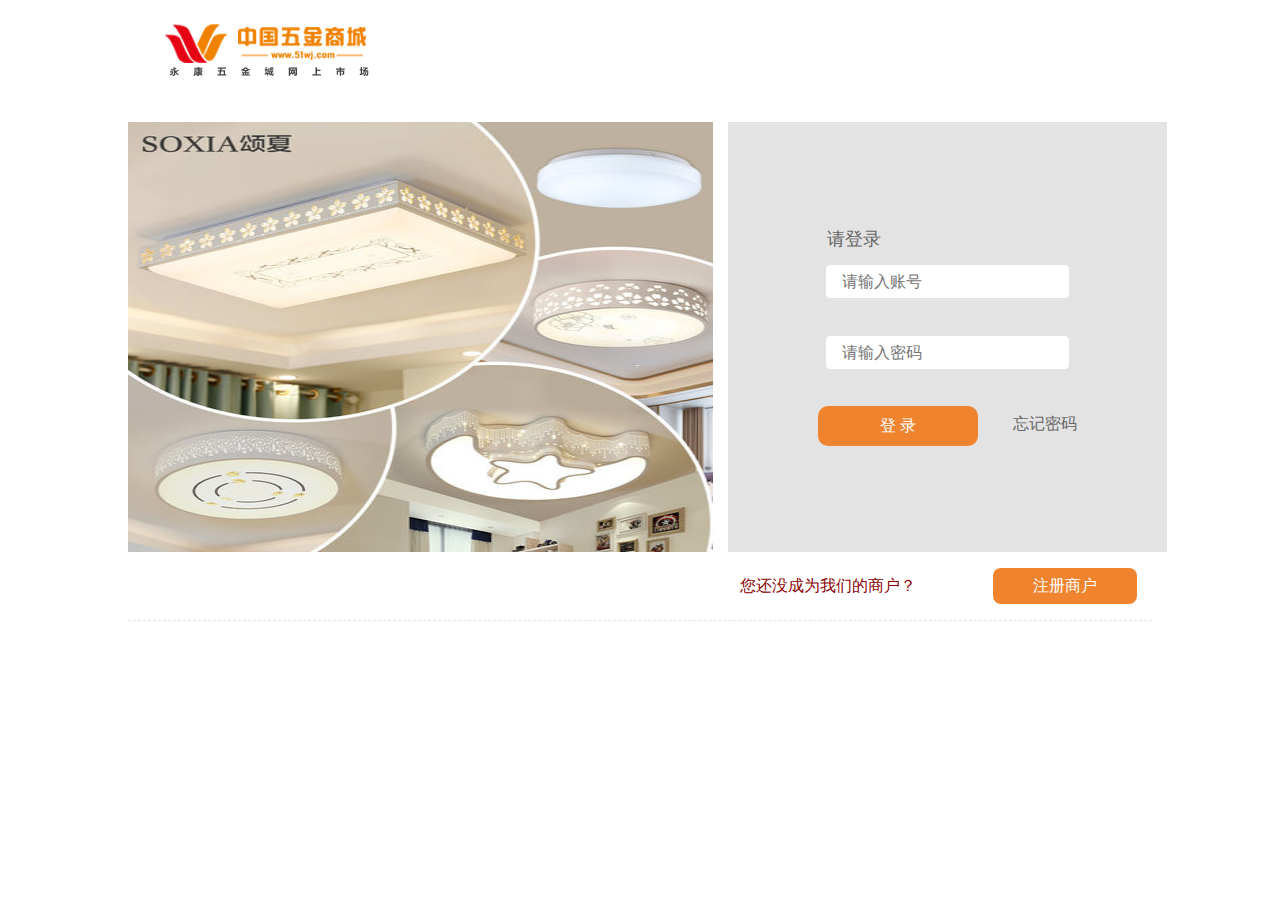
<file: yosaleclient/index.html>
<!DOCTYPE html>
<html lang="en">
<head>
    <meta charset="UTF-8">
    <title>登录</title>
    <link type="text/css" rel="stylesheet" href="css/bootstrap.min.css">
    <link type="text/css" rel="stylesheet" href="css/css/index.css">
    <script src="js/bootstrap.min.js"></script>
    <script src="js/jquery.js"></script>
    <script src="js/sha.js"></script>
    <script src="js/es/index.js" type="application/javascript"></script>
    <style>

    </style>
</head>
<body >
<div class="content">
    <header class="col-xs-12">
        <div class="col-xs-4">
            <img src="img/titlelogo.gif">
        </div>
    </header>
    <div class="row">
        <div class="col-xs-7" style="height: 430px;">
            <img src="img/logo.jpg" style="height: 100%">
        </div>
        <div class="col-xs-5 login">
            <p>请登录</p>
            <div>
                <input class="da-name font-h1" type="text"  placeholder="请输入账号">
            </div>
            <div style="margin-top: 20px">
                <input class="da-pwd font-h1" type="password" placeholder="请输入密码">
            </div>
            <p style="margin-top: 20px"> <button class="btn-login font-h1" >登  录</button><span class="font-h1 pointer">忘记密码</span></p>

        </div>
    </div>

    <div class="register">
        <div class="col-xs-7">
        </div>
        <div class="col-xs-5">
            <div>
                <span class="font-h1">您还没成为我们的商户？</span>
                <button class="btn-register font-h1" style="font-size: 16px">注册商户</button>
            </div>
        </div>
    </div>
    <!--line-->
    <div class="col-xs-12"></div>
</div>
</body>
<script src="js/bootstrap.min.js"></script>
<script src="js/es/index.js" type="application/javascript"></script>
<script src="js/sha.js"></script>
<script>
    $('.btn-register').on('click',function () {
        location.href = 'register.html';
    });
    $('.btn-login').on('click',function () {
        var username = $('.da-name').val();
        var pwd = $('.da-pwd').val();

        var obj = {
            username:username,
            password:pwd
        };
        console.log(obj)
        $.ajax({
            type:'post',
            url:SERVER_URL+OPEN_API+'yosalemanage/login',
            contentType:'application/json;charset=UTF-8',
            data:JSON.stringify(obj),
            dataType:'json',
            success:function (res) {
                console.log(res);
                if(res.rcd=='01'){
                    alert(res.rmk);
                }else{
                    localStorage.setItem('token',res.authToken);
                    if(res.loginRole == "1"){
                        location.href = 'merchant_mgr.html';
                    }
                }
            }
        });

    });
</script>
</html>
</file>
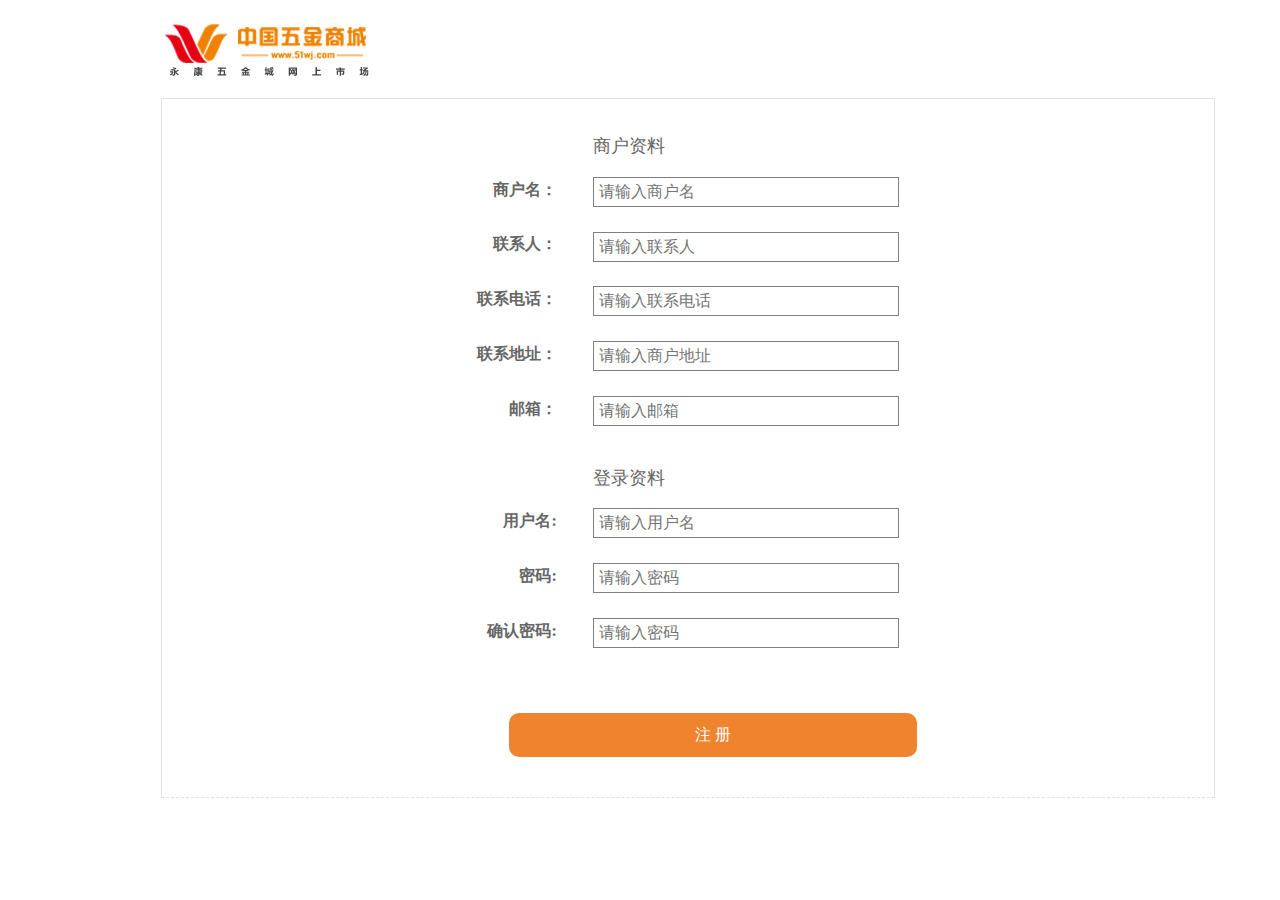
<file: yosaleclient/register.html>
<!DOCTYPE html>
<html lang="en">
<head>
    <meta charset="UTF-8">
    <title>注册</title>
    <link type="text/css" rel="stylesheet" href="css/bootstrap.min.css">
    <link type="text/css" rel="stylesheet" href="css/css/register.css">
    <link type="text/css" rel="stylesheet" href="css/css/index.css">
    <script src="js/bootstrap.min.js"></script>
    <script src="js/jquery.js"></script>
    <script src="js/sha.js"></script>
    <style>
        .tooltip{
            border: none!important;
        }
    </style>
</head>
<body>
<div class="content">
    <header class="col-xs-12">
        <div class="col-xs-4">
            <img src="img/logo.gif">
        </div>
    </header>
    <div class="row">
        <div class="col-xs-12" >
            <h4>商户资料</h4>

            <p > <label >商户名：</label>
                <input class="da-provider font-h1" type="text" name="provider" placeholder="请输入商户名" >
            </p>
            <p> <label>联系人：</label>
                <input type="text" class="da-contact font-h1" name="contact" placeholder="请输入联系人" >
            </p>
            <p> <label>联系电话：</label>
                <input type="text" class="da-tel font-h1" name="tel" placeholder="请输入联系电话" >
            </p>
            <p> <label>联系地址：</label>
                <input type="text" class="da-address font-h1" name="address" placeholder="请输入商户地址" >
            </p>
            <p> <label>邮箱：</label>
                <input type="text" class="da-email font-h1" name="email" placeholder="请输入邮箱" >
            </p>

            <h4>登录资料</h4>
            <p > <label style="">用户名:</label>
                <input type="text" class="da-username font-h1" name="username" placeholder="请输入用户名">
            </p>
            <p> <label>密码:</label>
                <input type="password" class="da-pwd font-h1" name="pwd" placeholder="请输入密码" >
            </p>
            <p> <label>确认密码:</label>
                <input type="password" class="da-confirmPwd font-h1" name="confirmPwd" placeholder="请输入密码" >
            </p>
            <p>
                <button class="btn-register font-h1"> 注 册</button>
            </p>
        </div>
    </div>
</div>
</body>
<script src="js/jquery.js"></script>
<script src="js/bootstrap.min.js"></script>
<script src="js/es/index.js" type="application/javascript"></script>
<script src="js/sha.js"></script>
<script type="application/javascript">
    $('.btn-register').on('click',function () {
        var provider = $('input[name=provider]').val();
        var contact = $('input[name=contact]').val();
        var tel = $('input[name=tel]').val();
        var address = $('input[name=address]').val();
        var email = $('input[name=email]').val();
        var username = $('input[name=username]').val();
        var pwd = $('input[name=pwd]').val();
        var confirmPwd = $('input[name=confirmPwd]').val();
        var reg_mobile =/^1[3|4|5|8][0-9]\d{4,8}$/;
        if(provider==''){
            showElTip('.da-provider','请填写商店名称');
            return false;
        }else if(contact==''){
            showElTip('.da-contact','请填写联系人');
            return false;
        }else if(!reg_mobile.test(tel)){
            showElTip('.da-tel','请填写正确的电话号码');
            return false;
        }else if(address==''){
            showElTip('.da-address','请填写地址');
            return false;
        }else if(email==''){
            showElTip('.da-email','请填写邮箱');
            return false;
        }else if(username==''){
            showElTip('.da-username','请填写用户名');
            return false;
        }else if(pwd==''){
            showElTip('.da-pwd','请填写密码');
            return false;
        }
        else if(confirmPwd=='' && confirmPwd != pwd){
            showElTip('.da-confirmPwd','请再一次输入密码');
            return false;
        }

        var obj = {
            memberName:provider,
            address:address,
            acContactName:contact,
            acContactTel:tel,
            acContactEmail:email,
            loginName:username,
            password:pwd,
            confirmPassword:confirmPwd
        };

//      $.getJSON('http://192.168.241.206:8080/yosale/ys/rest/openshop/register',JSON.stringify(obj),function (res) {
//          console.log(res);
//      });
//      $.post('http://192.168.241.206:8080/yosale/ys/rest/openshop/register',JSON.stringify(obj),function(res){
//          console.log(res);
//      },'json')
        $.ajax({
            type:'post',
            url:SERVER_URL+OPEN_API+'openshop/register',
            contentType:'application/json;charset=UTF-8',
            data:JSON.stringify(obj),
            dataType:'json',
            success:function (res) {
                if(res.rcd=='00'){
                    alert('注册成功');
                    location.href = 'index.html'
                }else{
                    alert(res.rmk);
                }
            }
        });
    });

</script>
</html>
</file>
<file: yosaleclient/css/css/register.css>
.content .row div {
  border: 1px solid #e3e3e3;
  margin-left: 48px;
  margin-right: 48px;
  margin-bottom: 20px;
}
.content .row div p {
  margin-top: 20px;
  text-align: center;
}
.content .row div p label {
  font-size: 16px;
  display: inline-block;
  text-align: left;
  height: 25px;
  width: 80px;
  text-align: right;
}
.content .row div p input {
  width: 30%;
  margin-left: 33px;
  padding: 5px;
}
.content .row div button {
  text-align: center;
  width: 40%;
  padding: 14px;
  border-radius: 10px;
  background: #f0832d;
  color: white;
  margin-top: 40px;
  margin-bottom: 40px;
  margin-left: 50px;
  font-size: 16px;
}
.content .row div h4 {
  text-align: center;
  margin-left: -118px;
  margin-top: 38px;
}
input{
  border: 1px solid gray;
  background: #fff;
}
</file>
<file: yosaleclient/css/css/index.css>
/* reset */
body,
div,
dl,
dt,
dd,
ul,
ol,
li,
h1,
h2,
h3,
h4,
h5,
h6,
pre,
code,
form,
fieldset,
legend,
textarea,
p,
blockquote,
th,
td,
input,
select,
textarea,
button {
  margin: 0;
  padding: 0;
}
/* 初始化标签在所有浏览器中的margin、padding值 */
fieldset,
img {
  border: 0 none;
}
/* 重置fieldset（表单分组）、图片的边框为0*/
dl,
ul,
ol,
menu,
li {
  list-style: none;
}
/* 重置类表前导符号为onne,menu在HTML5中有效 */
blockquote,
q {
  quotes: none;
}
/* 重置嵌套引用的引号类型 */
blockquote:before,
blockquote:after,
q:before,
q:after {
  content: '';
  content: none;
}
/* 重置嵌套引用*/
input,
select,
textarea,
button {
  vertical-align: middle;
}
/* 重置表单控件垂直居中*/
button {
  border: 0 none;
  background-color: transparent;
  cursor: pointer;
}
/* 重置表单button按钮效果 */
body {
  background: #fff;
}
/* 重置body 页面背景为白色 */
body,
th,
td,
input,
select,
textarea,
button {
  font-size: 12px;
  line-height: 1 ;
  font-family: "微软雅黑", "黑体", "宋体";
  color: #666;
}
/* 重置页面文字属性 */
a {
  color: #666;
  text-decoration: none;
}
/* 重置链接a标签 */
a:active,
a:hover {
  text-decoration: none;
}
/* 重置链接a标签的鼠标滑动效果 */
address,
caption,
cite,
code,
dfn,
em,
var {
  font-style: normal;
  font-weight: normal;
}
/* 重置样式标签的样式 */
caption {
  display: none;
}
/* 重置表格标题为隐藏 */
table {
  width: 100%;
  border-collapse: collapse;
  border-spacing: 0;
  table-layout: fixed;
}
/* 重置table属性 */
img {
  vertical-align: top;
}
/* 图片在当前行内的垂直位置 */
.content {
  width: 1024px;
  margin: 20px auto;
}
.content div.row img {
  width: 100%;
  margin-top: 40px;
}
.content div.col-xs-12 {
  border-bottom: 1px dashed #e3e3e3;
  margin-top: 16px;
  margin-bottom: 16px;
}
.content div.login {
  height: 430px;
  background: #e3e3e3;
  padding-top: 108px;
}
.content div.row div:nth-of-type(2) {
  margin-top: 40px;
  text-align: center;
}
.content div.row div:nth-of-type(2) p:nth-of-type(1) {
  font-size: 18px;
  margin-bottom: 16px;
  margin-left: -186px;
}
.content div.row div:nth-of-type(2) input {
  height: 35px;
  width: 60%;
  padding-left: 16px;
  border-radius: 5px;
  border: 1px solid #e3e3e3;
  margin-bottom: 16px;
}
.content div.row div:nth-of-type(2) button {
  background: #f0832d;
  width: 39%;
  height: 40px;
  color: white;
  border-radius: 10px;
  margin-right: 35px;
}
.content .register .col-xs-5 button {
  float: right;
  background: #f0832d;
  padding: 10px 40px;
  color: white;
  border-radius: 8px;
}
.content .register .col-xs-5 span {
  padding-top: 10px;
  display: inline-block;
  color: darkred;
}
.content .register .col-xs-5 div {
  overflow: hidden;
  margin-top: 16px;
}
button{
  outline: none;
}
input{
  outline: none;
}
.pointer{
  cursor: pointer;
}
.font-h1{
  font-size: 16px;
}
</file>
